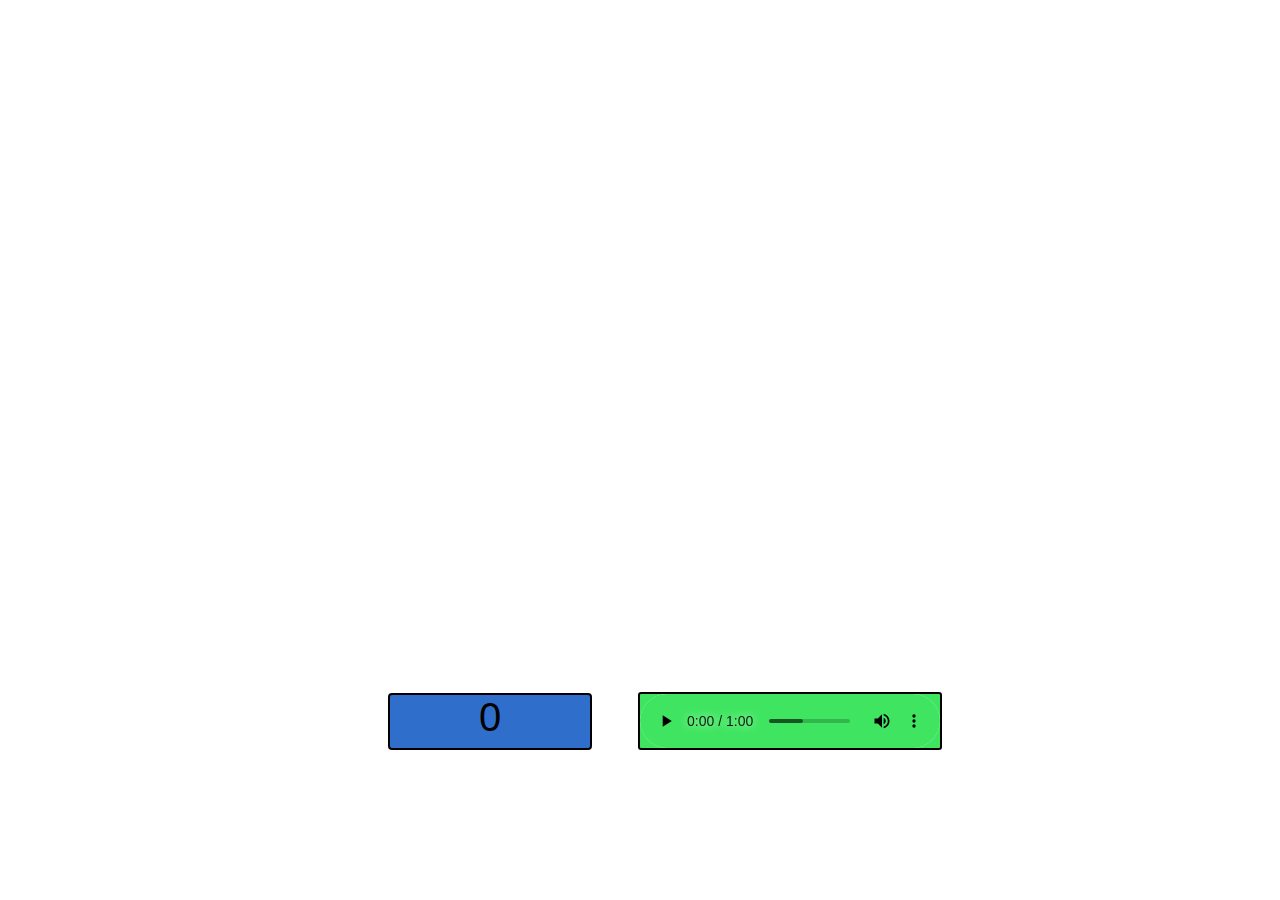
<file: index.html>
<!DOCTYPE html>
<html>
  <head>
    <title>Na Lovu</title>
    <link rel="stylesheet" href="styles/zacatek.css">
    <link rel="shortcut icon" type="x-icon" href="images/icon.ico">
  </head>
  <body>
    <div class="money"></div>
    <audio class="audio-controls" controls src="audio/start.mp3">k</audio>
    <script src="scripts/zacatek.js"></script>
  </body>
</html>
</file>
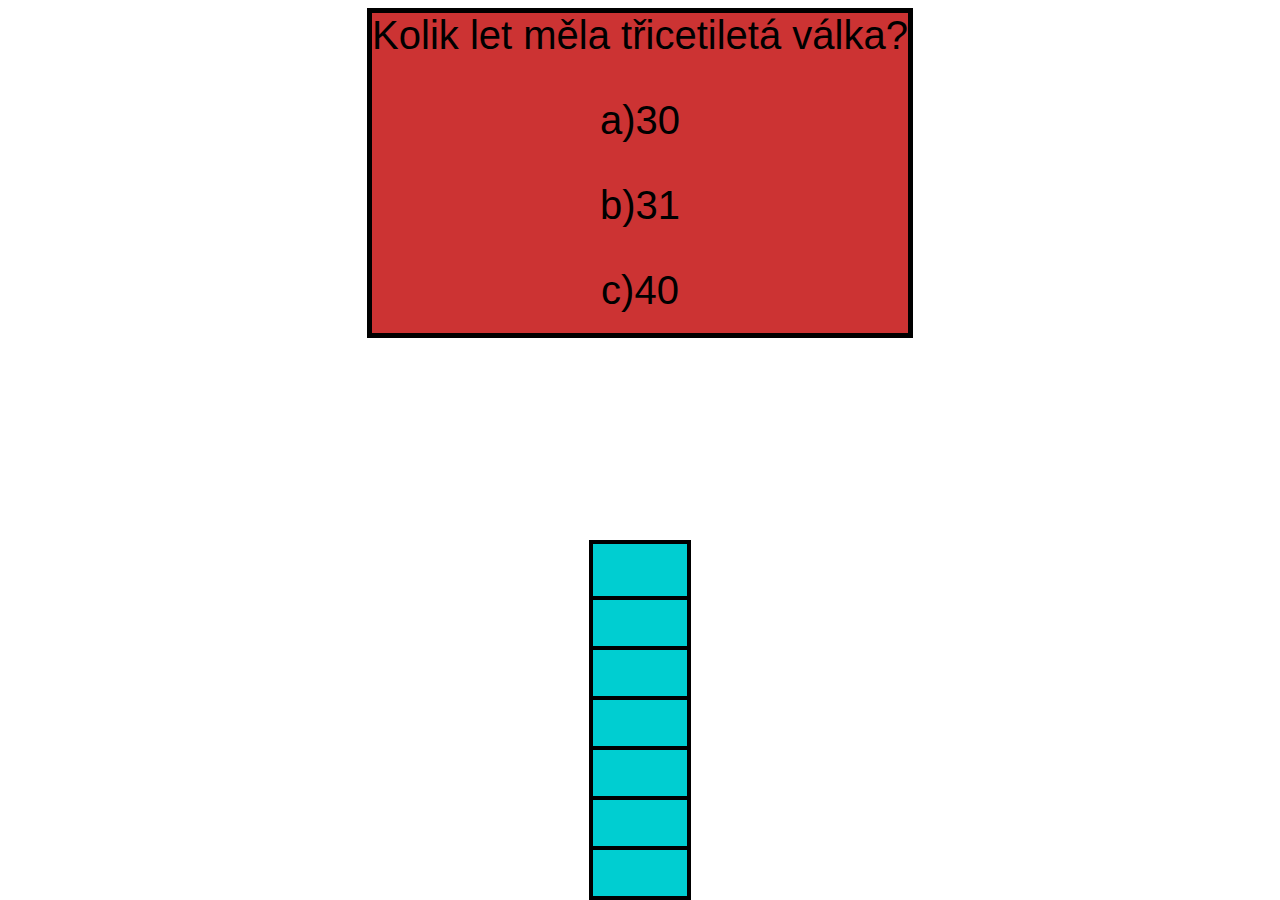
<file: lov.html>
<!DOCTYPE html>
<html>
  <head>
    <title>Na Lovu</title>

    <link rel="stylesheet" href="styles/lov.css">
    <link rel="shortcut icon" type="x-icon" href="images/icon.ico">
  </head>
  <body>

    
    <input class="js-input1 input">
    <input class="js-input2 input">
    <input class="js-input3 input">
    <input class="js-input4 input">
    <input class="js-input5 input">
    <input class="js-input6 input">
    <input class="js-input7 input">
    <div class="questions">Kolik let měla třicetiletá válka?
      <p>a)30</p>
      <p>b)31</p>
      <p>c)40</p>
    </div>
    

    <script src="scripts/lov.js">
      


    
    </script>

  </body>
</html>
</file>
<file: styles/zacatek.css>
body{
  font-family: Arial;
}

.money{
  position: fixed;
  left: 0px;
  right: 300px;
  bottom: 150px;
  margin-inline: auto;
  text-align: center;
  border: solid 2px black;
  height: 53px;
  width: 200px;
  text-align: center;
  align-self: center;
  font-size: 40px;
  border-radius: 4px;
  background-color: rgb(48, 110, 203);
}

.audio-controls::-webkit-media-controls-panel{
  background-color: rgba(52, 228, 87, 0.945);
  border-radius: 0px;
  
}

.audio-controls{
  background-color: rgba(52, 228, 87, 0.945);
  border-radius: 3px;
  border: solid 2px black;
  position: fixed;
  left: 300px;
  right: 0px;
  bottom: 150px;
  margin-inline: auto;
}
</file>
<file: styles/lov.css>
body {
  font-family: Arial;
}

.input {
  background-color: darkturquoise;
  font-weight: inherit;
  border-radius: 0px;
  border: solid 4px black;
  cursor: pointer;
  width: 90px;
  height: 50px;
  text-align: center;
}

.lovec {
  background-color: rgb(233, 60, 60);
}

.js-input1{
  position: fixed;
  left: 0px;
  right: 0px;
  bottom: 0px;
  margin-inline: auto;
  text-align: center;
}

.js-input2{
  position: fixed;
  left: 0px;
  right: 0px;
  bottom: 50px;
  margin-inline: auto;
  text-align: center;
}

.js-input3{
  position: fixed;
  left: 0px;
  right: 0px;
  bottom: 100px;
  margin-inline: auto;
  text-align: center;
}

.js-input4{
  position: fixed;
  left: 0px;
  right: 0px;
  bottom: 150px;
  margin-inline: auto;
  text-align: center;
}

.js-input5{
  position: fixed;
  left: 0px;
  right: 0px;
  bottom: 200px;
  margin-inline: auto;
  text-align: center;
}

.js-input6{
  position: fixed;
  left: 0px;
  right: 0px;
  bottom: 250px;
  margin-inline: auto;
  text-align: center;
}

.js-input7{
  position: fixed;
  left: 0px;
  right: 0px;
  bottom: 300px;
  margin-inline: auto;
  text-align: center;
}

.questions{
  border: solid 5px black;
  height: 320px;
  text-align: center;
  font-size: 40px;
  background-color: #cc3333;
  width: 3000px;
  margin: 0;
  max-width: fit-content;
  margin-left: auto;
  margin-right: auto;
}
</file>
